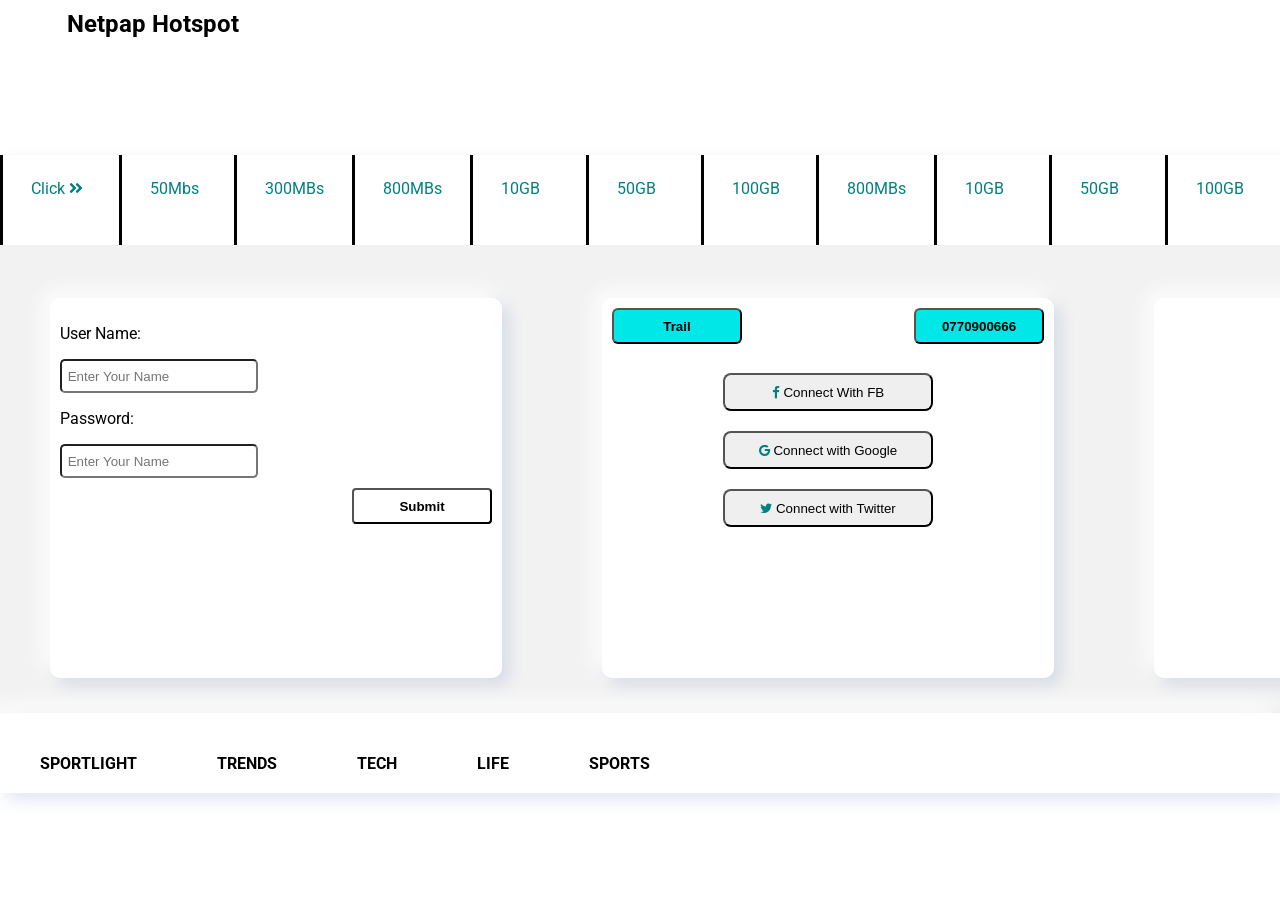
<file: index.html>
<!DOCTYPE html>
<html>
<head>
<!-- Google Tag Manager -->
<script>(function(w,d,s,l,i){w[l]=w[l]||[];w[l].push({'gtm.start':
new Date().getTime(),event:'gtm.js'});var f=d.getElementsByTagName(s)[0],
j=d.createElement(s),dl=l!='dataLayer'?'&l='+l:'';j.async=true;j.src=
'https://www.googletagmanager.com/gtm.js?id='+i+dl;f.parentNode.insertBefore(j,f);
})(window,document,'script','dataLayer','GTM-NCK4MRR');</script>
<!-- End Google Tag Manager -->
	<meta charset="utf-8">
	<title>Netpap Hotspot page </title>
	<meta name="theme-color" content="teal" />
	<meta http-equiv="X-UA-Compatible" content="IE=edge">
	<link rel="stylesheet" type="text/css" href="static/css/modal.css">
	<link rel="stylesheet" type="text/css" href="static/css/styles.css">
	<link rel="shortcut icon" href="static/images/logo.png" type="image/x-icon">
	<meta name="viewport" content="width=device-width, initial-scale=1">
	<link rel="stylesheet" type="text/css" href="static/css/mobilestyles.css">
	<link href='https://fonts.googleapis.com/css?family=Roboto' rel='stylesheet'>
	<link rel="stylesheet" href="https://pro.fontawesome.com/releases/v5.10.0/css/all.css" />
	<link href="https://cdnjs.cloudflare.com/ajax/libs/font-awesome/4.7.0/css/font-awesome.min.css" rel="stylesheet"> 
	<!--Web manifest  -->
	<link rel="manifest" href="manifest.webmanifest">

	<!-- Load page Service worker -->
	<script type="text/javascript">
	//register the Service Worker
	if ("serviceWorker" in navigator) {
  		window.addEventListener("load", function() {
   		 navigator.serviceWorker
      		.register("serviceWorker.js")
      		.then(res => console.log("service worker registered"))
      		.catch(err => console.log(err));
  		});
	  }
   </script>
</head>
<body>
<!-- Google Tag Manager (noscript) -->
<noscript><iframe src="https://www.googletagmanager.com/ns.html?id=GTM-NCK4MRR"
height="0" width="0" style="display:none;visibility:hidden"></iframe></noscript>
<!-- End Google Tag Manager (noscript) -->


	<!-- nav Container  -->
	<nav cla ss="main-menu">
		<!-- logo icons and text -->
		<div class="logo">
			<h2 class="logo">
				<a class="hov" id="myBtn"> 
					<i id="nav-menu" class="fas fa-bars" style="color: white;"> </i>

				</a>
				     Netpap Hotspot
			</h2>
		</div>
	</nav>


	<!-- Scrolling Items  Section  -->
	<section class="packages">

		<!-- Horizontal scrolling data -->
		<div class="items">

			<div  class="package item click">
				<p class="bold-text" style="width: 60px;">
					Click <i class="fas fa-angle-double-right"></i>
				</p>
			</div>

			<div id="threemodal" class="package">
				<p>50Mbs </p>
			</div>

			<div class="package">
				<p > 300MBs </p>
			</div>

			<div class="package">
				<p> 800MBs </p>
			</div>

			<div class="package">
				<p> 10GB </p>
			</div>

			<div class="package">
				<p> 50GB </p>
			</div>

			<div class="package">
				<p> 100GB </p>
			</div>

			<div class="package">
				<p> 800MBs </p>
			</div>

			<div class="package">
				<p> 10GB </p>
			</div>

			<div class="package">
				<p> 50GB </p>
			</div>

			<div class="package">
				<p> 100GB </p>
			</div>

		</div>
	</section>


	<!--Main app Section  -->
	<section class="main-app">

		<div class="app-wrapper">



			<div class="cont">
				<div class="cont-item">
					<form class="cont-form">
						<p>
							<label>
								User Name:
							</label>
						</p>
						<input class="input-item" type="text" name="name" placeholder=" Enter Your Name" required>
						<p>
							<label>
								Password:
							</label>
						</p>
						<input class="input-item" type="Password" name="name" placeholder=" Enter Your Name" required>
						<br />

						<div class="submit-section">
							<button class="submit-btn">
								Submit
							</button>
						</div>
					</form>
				</div>


				<div class="cont-item">
						<div style="display: grid;">
							<div class="trail-section">
								<button id="trail-btn-trail"  class="more-btn" >
									 Trail 
							    </button>  
								<button id="trail-btn-no" class="more-btn"> 0770900666 </button>
							</div>
							<center>
								<br />
								<button id="icon-btn"> <i style="color: teal;" class="fa fa-facebook"></i> Connect With FB </button>
								<button id="icon-btn"> <i style="color: teal;" class=" fa fa-google"> </i> Connect with Google </button>
								<button id="icon-btn"> <i style="color: teal;" class=" fa fa-twitter"> </i> Connect with Twitter </button> 
							</center>
						</div>
				</div>


				<!-- Advert section  -->
				<div id="advert" class="cont-item">
					<center>
						<h2 style="margin-top: 100px;"> Google Ads </h2>
					</center>
				</div>
			</div>
		</div>
	</section>


	<section class="categories">
		<div class="category">
			<h4> Sportlight </h4>
		</div>
		<div class="category">
			<h4> Trends </h4>
		</div>
		<div class="category">
			<h4> Tech </h4>
		</div>
		<div class="category">
			<h4> Life </h4>
		</div>
		<div class="category">
			<h4> Sports <h4>
		</div>
	</section>

	<main class="news">
		<script type="text/javascript">
         let url = fetch('https://api.github.com/users/LuxTechAcademy');
			//.then(response => response.json())
			//.then(data => {
 			 console.log(url)
           // })
        //.catch(error => console.error(error))    
    </script>

		
	</main>

	<!-- Home Page Modals  -->
	<!-- Home Page Modals  -->
	<div id="myModal" class="modal">
		<!-- Modal content -->
		<div class="modal-content">
			<span class="close">&times;</span>
			<br>
			<div>
				<h1 class="modal-header"> <i id="" class="fas fa-wifi"></i>  Netpap </h1>
				<ul class="modal-menu">
					<li class="modal-item">
						Home 
					</li>

					<li class="modal-item">
						About Us
					</li>

					<li class="modal-item">
						Packages
					</li> 

					<li class="modal-item">
						FAQ's
					</li>
					<li class="modal-item">
						T & C's
					</li>
					<li class="modal-item">
						Privacy Policy	
					</li>
				</ul>
				<div class="modal-btn">
					<button class="home-btn"> Home </button> 
			    </div>
			</div>
		</div>
	</div>
	<!-- Home Page Modals  -->
	<!-- Home Page Modals  --> 


    <!-- 50mbs Modals  -->
    <!-- 50mbs Modals  --> 

     <div id="three" class="modal">
      <!-- Modal content -->
        <div id="modal-content" class="modal-content">
           <span  class="closethree">&times;</span>
        <br>
        <div>
        <h1> 50 <span style="font-size: 12px;"> <sub> MBs</sub> </span> </h1> 
        <p> Buy from your M-pesa </p>
        <p> Cost: 100 KES </p>
        <p> Valid: 24hrs </p> 

        <p style="color: teal"> Paybill: 12345 </p> 
        <form class="modal-form">
         	<input class="modal-input" type="" name="" placeholder="       M-pesa Number"> 
   		</form>
        
        <br>
          <button class='buy-btn' > Buy Now </button>
        </div>
    </div>
    </div>

    <!-- 300mbs Modals  -->
    <!-- 300mbs Modals  -->

    <!-- Trail Modals  -->
    <!-- Trail Modals  -->
     <div id="trail" class="trail-modal">
     <div  id="trail-content" class="trail-box">

        <span class="closetrail">&times;</span>
        <h1> Get Free MBs Now </h1> 
        <p> Play Netpap Game </p>
        <p> Cost: 100 KES </p>
        <p> Valid: 24hrs </p> 

        <p style="color: teal"> Paybill: 12345 </p> 

    </div>
	</div>
    <!-- Trail Modals  -->
    <!-- Trail Modals  -->
    <!-- Fetch  scripts  -->
    
	<script type="text/javascript" src="static/js/scripts.js"></script>
	<script type="text/javascript" src="static/js/modal.js"></script>
</body>

</html>
</file>
<file: static/css/modal.css>
.modal {
	display: none;
	position: fixed;
	z-index: 1;
	left: 0;
	top: 0;
	width: 100%;
	height: 100%;
	overflow: hidden;
    background-color: rgb(0, 0, 0);
	background-color: rgba(0, 0, 0, 0.4);
}


.modal-content {
	background-color: teal;
	border: 1px solid #888;
	margin-right: 50%;
	overflow: hidden;
	height: 100%;
	width: 50%;

}
.modal-input{
	border: 0;
    border-bottom: 1px solid teal;
    outline: 0;
}

.close, .closethree, .closetrail {
	color: red;
	float: right;
	font-size: 28px;
	margin-right: 20px;
	font-weight: bolder;
}


.close:hover,
	.close:focus {
		color: red;
		text-decoration: none;
		cursor: pointer;
}


.modal-header{
	padding:20px;
}


.modal-menu{
	list-style: none;
} 


.modal-item{ 
    font-size: 22px; 
	font-weight: bold;
	padding: 20px;
} 


.modal-btn{
	font-weight: bolder;
	display: flex;
	justify-content: center;
	align-items: center;
}


.home-btn{
	height: 36px;
	color: black;
	width: 140px;
	font-size: 16px;
	font-weight: bold;
	border-radius: 8px;
}


.home-btn:hover{
	background-color: teal;
	color: white;

}

#three, #trail{
  display: none; 
  position: fixed; 
  padding: 00px 00px;
  max-height: 100%;
  align-items: center;
  justify-content: center;
  left: 0;
  top: 0;
  border-radius: 5px;
  background-color: white;
  max-width: 100%;
  box-shadow: 0 2px 4px rgba(0, 0, 0, 0.2);
  text-align: center;
  align-content: center;
  overflow: auto;
  background-color: rgb(0,0,0); 
  background-color: rgba(0,0,0,0.4); 
}


#modal-content, #trail-content {
  background-color: #fefefe;
  margin: 5% auto; 
  padding: 10px;
  border: 1px solid #888;
  width: 40%;
  height: 50%;
  border-radius: 10px;
}


.buy-btn{
	height: 30px;
	width: 100px;
	font-weight: bold;
	border-radius: 5px;
	background-color: teal;
	color: white;
}


#trail{
  height: 100%;
  width: 100%;
  
}


.modal-input{
	border: 0;
    border-bottom: 1px solid teal;
    outline: 0;
}


/*     ===== Small Screens=====     */
@media screen and (max-width: 800px) {
    .modal-content{
		background-color: teal;
		border: 1px solid #888;
		margin-right: 50%;
		overflow: hidden;
		height: 100%;
		width: 70%;
    }

    #modal-content {
 		background-color: #fefefe;
    	margin: 5% auto; 
        padding: 10px;
    	border: 1px solid #888;
    	width: 70%;
        height: 60%;
        border-radius: 10px;
    }
    
	.modal-header{
		padding:12px;
		font-size: 18px;
	}


	.modal-item{ 
    	font-size: 16px; 
		font-weight: bold;
		padding: 8px;
	} 
	.modal-btn{
		font-weight: bolder;
		display: flex;
		justify-content: center;
		align-items: center;
	}


	.home-btn{
		height: 32px;
		color: black;
		width: 90px;
		font-size: 12px;
		font-weight: bold;
		border-radius: 5px;
	}
	.home-btn:hover{
		background-color: teal;
		color: white;
	}
	/* close three 00 mbs*/
   .closethree{
  		color: red;
  		float: right;
  		top: 0px;
  		font-size: 28px;
  		font-weight: bold;
    }
   .closethree:hover,
    .closethree:focus {
     	color: black;
    	text-decoration: none;
   		cursor: pointer;
    }
    #trail-content{
		background-color: #fefefe;
    	margin: 5% auto; 
        padding: 10px;
    	border: 1px solid #888;
    	width: 70%;
        height: 60%;
        border-radius: 10px;

	}

}
</file>
<file: static/css/styles.css>
body{
	padding: 0px;
	margin: 0px;
	height: 100%;
	font-family: 'Roboto'

}


nav.main-menu{
	width: 100%;
	height: 12vh;
    display: flex;
    background-color: teal;
    color: white; 
    position: fixed; 
    top: 0px;
}
#nav-menu{
	color: black;
}


.logo{
	margin:10px;
	margin-left: 20px;
}  


/* Packages */
.packages{ 
	margin-top: 13vh;
}


.items{
	display: flex;
	height: 10vh;
	width: 100%;
	color: teal; 
    overflow-x: auto;
	background-color: white;
	box-shadow: 
    	inset 0 0 15px rgba(55, 84, 170,0),
    	inset 0 0 20px rgba(255, 255, 255,0),
    	7px 7px 15px rgba(55, 84, 170,.15),
    	-7px -7px 20px rgba(255, 255, 255,1),
    	inset 0px 0px 4px rgba(255, 255, 255,.2);

} 


.items::-webkit-scrollbar{ 
    width: 0px;
 }


 .items{
 	scrollbar-width: none;
    -ms-overflow-style: none;
 }


 .categories::-webkit-scrollbar{ 
    width: 0px;
}



 .categories{ 
 	scrollbar-width: none;
    -ms-overflow-style: none;
 }

.package{
	padding:28px; 
	padding-top: 8px;
	width: 260px; 
	border-left: 3px solid black;
}

.bold-text{
	width: 60px;
}
.main-app{
	padding-top: 2vh;
	width: 100%;
	display: flex;
	background-color:hsl(0, 0%, 95%);
}
.app-wrapper{ 
	display: grid;

} 

.cont{
	display: flex;
	align-items: center;
	justify-content: center;
	height: 50vh;
	width: 100%;
}

.cont-item{ 
    width: 48vh;
    margin: 50px;
    height: 40vh;
    padding: 10px;
    border-radius: 10px;
    display: auto; 
    background-color: white;
	box-shadow: 
    	inset 0 0 15px rgba(55, 84, 170,0),
    	inset 0 0 20px rgba(255, 255, 255,0),
    	7px 7px 15px rgba(55, 84, 170,.15),
    	-7px -7px 20px rgba(255, 255, 255,1),
    	inset 0px 0px 4px rgba(255, 255, 255,.2);
}

.more-btn{
	align-content:space-around; 
	height: 36px;
    background-color: #00e7e7;
    font-weight: bold;
	border-radius: 6px; 
	width: 150px;
	}


.trail-section{
	display:flex; 
	justify-content: space-between;
}


#trail-btn-trail, #trail-btn-no{
	width: 130px;
}


#advert{ 
	display: block;
	text-align: center;

}

.advert-img{
	text-align: center;
	height: 220px;
	width: 280px;
	border-radius: 10px;
}

	
.input-item{
	width: 190px;
	height: 28px;
	border-radius: 5px;
}

.submit-section{ 
	padding-top: 10px;
	

}
.submit-btn{
	width: 140px;
	height: 36px;
	border-radius: 4px; 
	background-color: white;
    font-weight: bold;
	color: black;
	float: right;
}



#icon-btn{
	width: 210px;
	height: 38px;
	padding: 10px;
	margin: 10px;
	border-radius: 8px;
}


/* Categories */
.categories{
	display:flex;
	height: 80px;
	font-weight: bold;
	overflow: auto;
	box-shadow: 
    	inset 0 0 15px rgba(55, 84, 170,0),
    	inset 0 0 20px rgba(255, 255, 255,0),
    	7px 7px 15px rgba(55, 84, 170,.15),
    	-7px -7px 20px rgba(255, 255, 255,1),
    	inset 0px 0px 4px rgba(255, 255, 255,.2);

} 

.categories::-webkit-scrollbar{ 
    width: 0px;
 }

.category{
	padding:40px; 
	padding-top: 20px;
	text-transform: uppercase;

}

.category:hover{
	color: teal;
    border-bottom:5px solid teal;
} 

.news{
 	display: flex;
	margin: 0px;
	padding: 20px;
}

.card{
	margin: 10px;
	box-shadow: 0 4px 8px 0 rgba(1,1,1,0.2);
    transition: 0.3s;
    width: 30%;
}
.card a{
	text-decoration: none;
	color: black;
}
.card-container{
	padding: 2px 16px;
}
.card-img{
	width:100%; 
	border-top-left-radius:10px; 
	border-top-right-radius:10px;"
}

/*  ===== blog coontainer ======  */
.blog-cont{
	width: 100%;
	height: 300px;
	padding: 60px;"
}

.class-btn{
	width: 150px; height: 36px; border-radius: 10px; background-color: teal; color: white; font-weight: bold;
}

}
</file>
<file: static/css/mobilestyles.css>
@media screen and (max-width: 800px) {  
	.cont{
		display: grid;
		align-items: center;
	    justify-content: center;
	    height: 180vh;
	    overflow: hidden;
	}

	.submit-btn{
		width: 140px;
		height: 36px;
		border-radius: 4px;
		background-color: teal;
		color: black;
    }

    .advert-img{
		height: 180px;
		width: 250px;
		border-radius: 10px;
	}


	.package{
		padding:28px; 
		padding-top: 8px;
		width: 260px; 
		border-left: 3px solid black;
    }

    .news{ 
    	display: grid;
    	align-items: center;

    }
    .card{
	padding: 35px;
	/*box-shadow: 0 4px 8px 0 rgba(0,0,0,0.2);*/
    transition: 0.3s;
    width: 80%;
}
.blog-cont{
	width: 100%;
	height: 500px;
	padding: 60px;"
}

}
</file>
